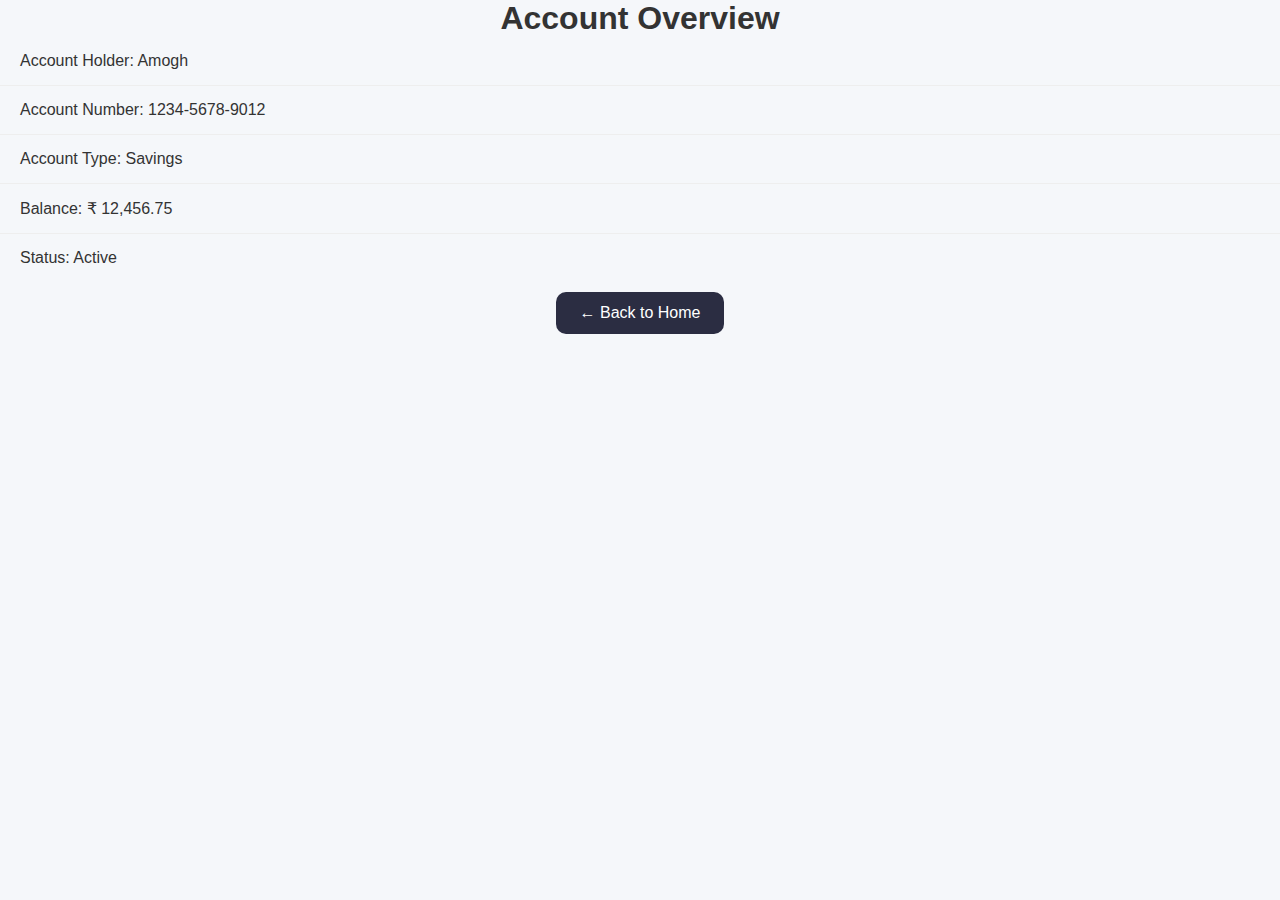
<file: accounts.html>
<!DOCTYPE html>
<html lang="en">
<head>
    <meta charset="UTF-8">
    <meta name="viewport" content="width=device-width, initial-scale=1.0">
    <title>Account Details</title>
    <link rel="stylesheet" href="styles.css">
</head>
<body>
    <h1>Account Overview</h1>
    <ul>
        <li>Account Holder: Amogh</li>
        <li>Account Number: 1234-5678-9012</li>
        <li>Account Type: Savings</li>
        <li>Balance: ₹ 12,456.75</li>
        <li>Status: Active</li>
    </ul>
    <a href="index.html">← Back to Home</a>
</body>
</html>
</file>
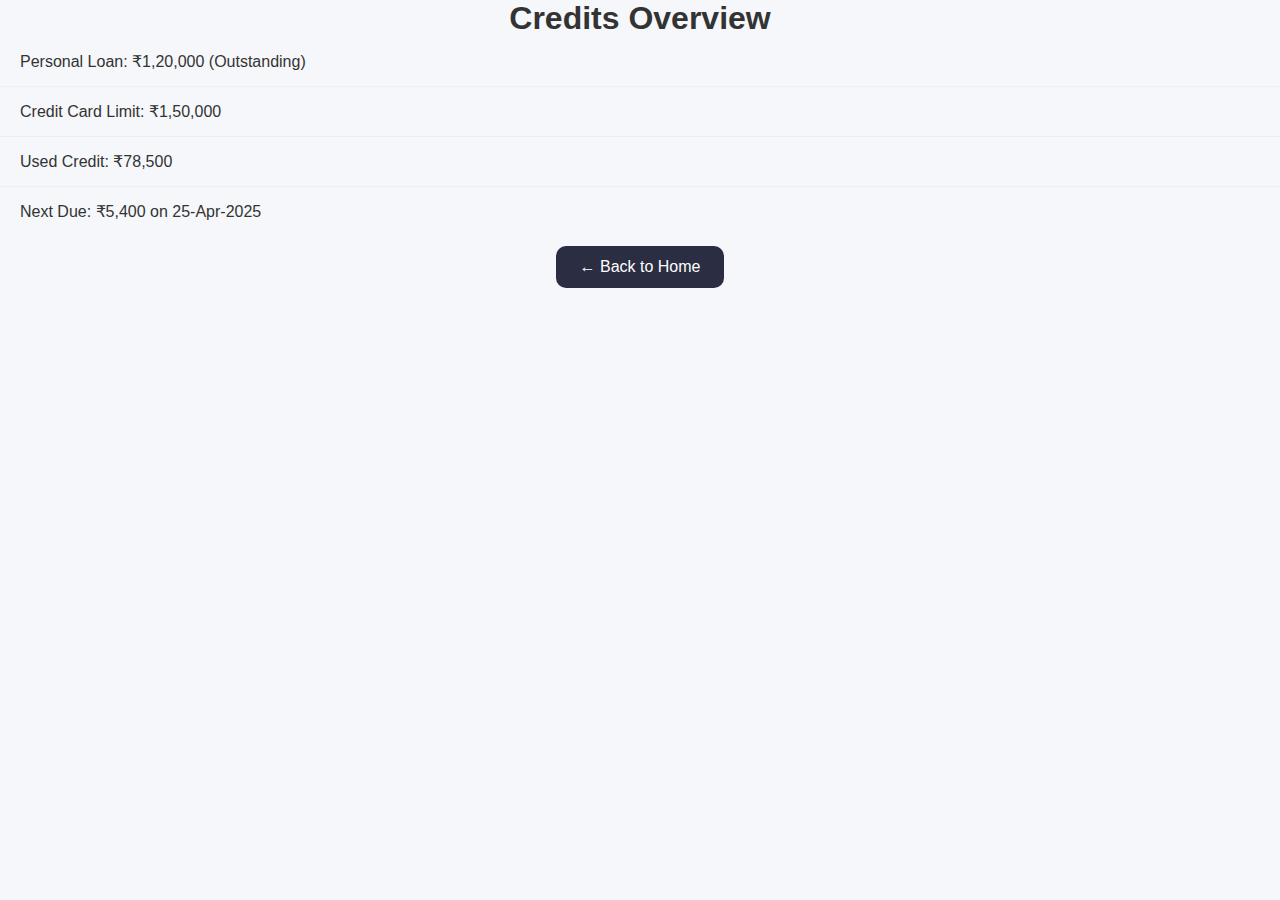
<file: credits.html>
<!DOCTYPE html>
<html lang="en">
<head>
    <meta charset="UTF-8">
    <meta name="viewport" content="width=device-width, initial-scale=1.0">
    <title>Credits</title>
    <link rel="stylesheet" href="styles.css">
</head>
<body>
    <h1>Credits Overview</h1>
    <ul>
        <li>Personal Loan: ₹1,20,000 (Outstanding)</li>
        <li>Credit Card Limit: ₹1,50,000</li>
        <li>Used Credit: ₹78,500</li>
        <li>Next Due: ₹5,400 on 25-Apr-2025</li>
    </ul>
    <a href="index.html">← Back to Home</a>
</body>
</html>
</file>
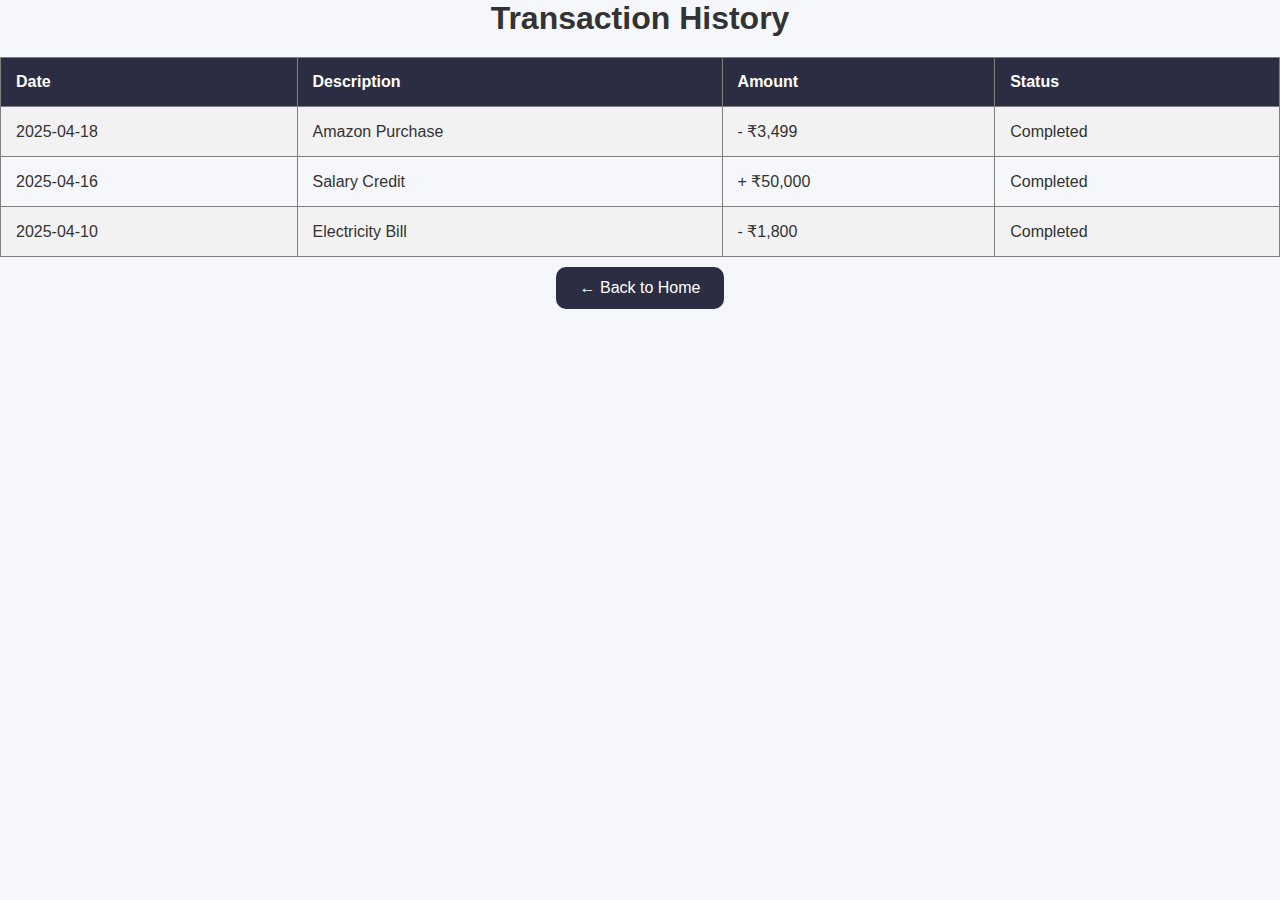
<file: expenditure.html>
<!DOCTYPE html>
<html lang="en">
<head>
    <meta charset="UTF-8">
    <meta name="viewport" content="width=device-width, initial-scale=1.0">
    <title>Transactions</title>
    <link rel="stylesheet" href="styles.css">
</head>
<body>
    <h1>Transaction History</h1>
    <table border="1" cellpadding="8">
        <tr><th>Date</th><th>Description</th><th>Amount</th><th>Status</th></tr>
        <tr><td>2025-04-18</td><td>Amazon Purchase</td><td>- ₹3,499</td><td>Completed</td></tr>
        <tr><td>2025-04-16</td><td>Salary Credit</td><td>+ ₹50,000</td><td>Completed</td></tr>
        <tr><td>2025-04-10</td><td>Electricity Bill</td><td>- ₹1,800</td><td>Completed</td></tr>
    </table>
    <a href="index.html">← Back to Home</a>
</body>
</html>
</file>
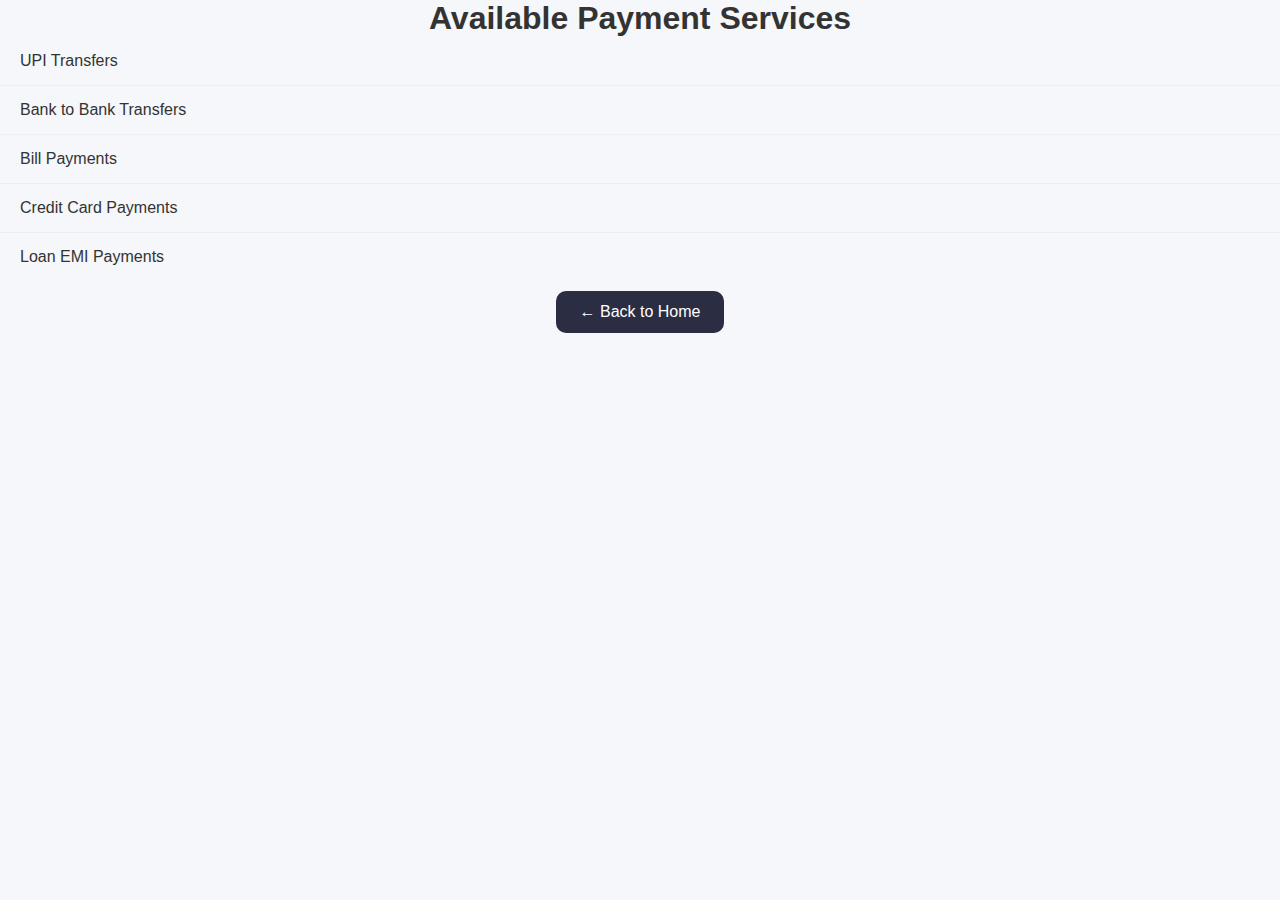
<file: paymentservices.html>
<!DOCTYPE html>
<html lang="en">
<head>
    <meta charset="UTF-8">
    <meta name="viewport" content="width=device-width, initial-scale=1.0">
    <title>Payment Services</title>
    <link rel="stylesheet" href="styles.css">
</head>
<body>
    <h1>Available Payment Services</h1>
    <ul>
        <li>UPI Transfers</li>
        <li>Bank to Bank Transfers</li>
        <li>Bill Payments</li>
        <li>Credit Card Payments</li>
        <li>Loan EMI Payments</li>
    </ul>
    <a href="index.html">← Back to Home</a>
</body>
</html>
</file>
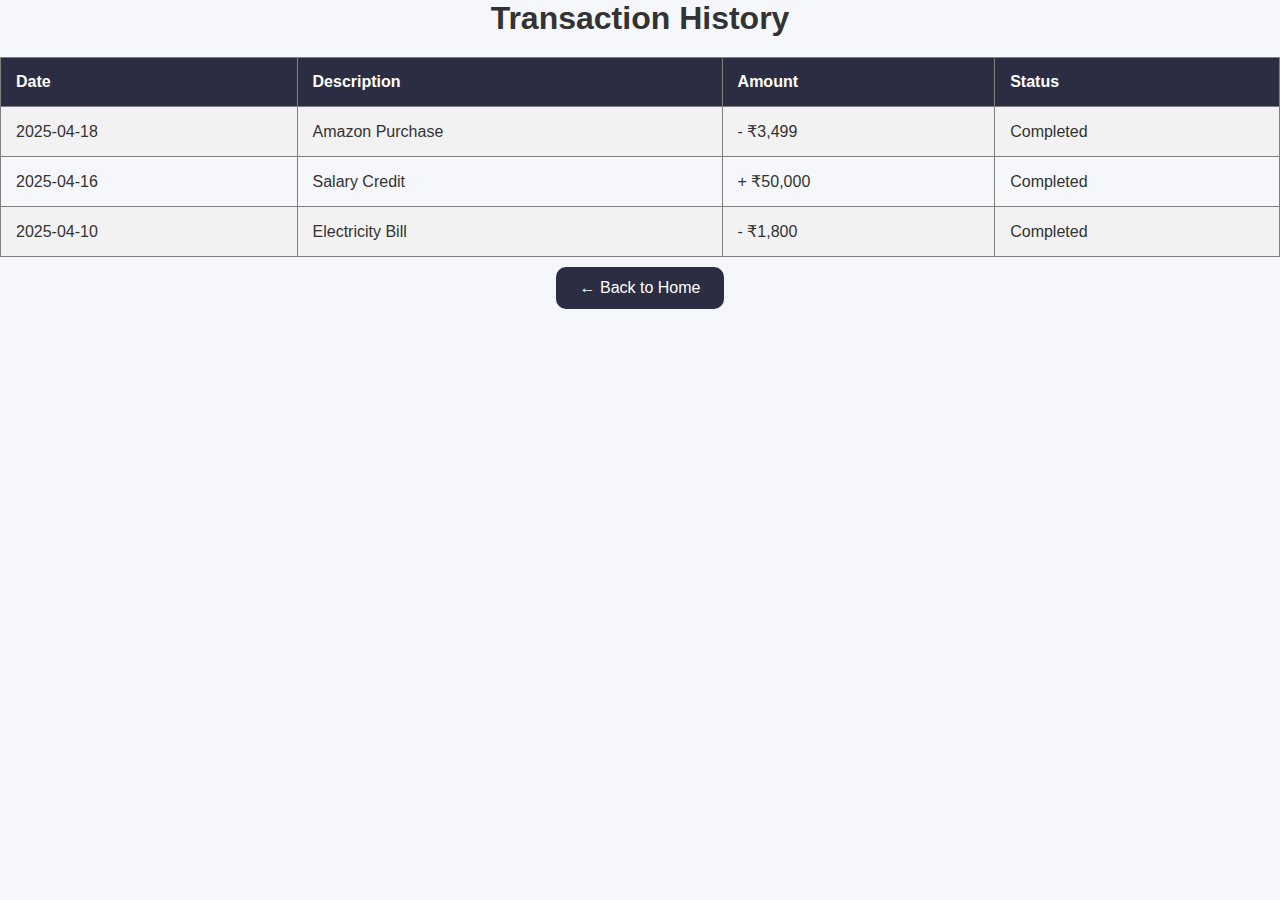
<file: transactions.html>
<!DOCTYPE html>
<html lang="en">
<head>
    <meta charset="UTF-8">
    <meta name="viewport" content="width=device-width, initial-scale=1.0">
    <title>Transactions</title>
    <link rel="stylesheet" href="styles.css">
</head>
<body>
    <h1>Transaction History</h1>
    <table border="1" cellpadding="8">
        <tr><th>Date</th><th>Description</th><th>Amount</th><th>Status</th></tr>
        <tr><td>2025-04-18</td><td>Amazon Purchase</td><td>- ₹3,499</td><td>Completed</td></tr>
        <tr><td>2025-04-16</td><td>Salary Credit</td><td>+ ₹50,000</td><td>Completed</td></tr>
        <tr><td>2025-04-10</td><td>Electricity Bill</td><td>- ₹1,800</td><td>Completed</td></tr>
    </table>
    <a href="index.html">← Back to Home</a>
</body>
</html>
</file>
<file: styles.css>
/* Reset */
* {
    margin: 0;
    padding: 0;
    box-sizing: border-box;
}

/* Global Styles */
body {
    font-family: 'Segoe UI', Tahoma, Geneva, Verdana, sans-serif;
    background-color: #f5f7fa;
    color: #333;
    display: flex;
    flex-direction: column;
    align-items: center;
    min-height: 100vh;
}

/* Dropdown */
.dropdown {
    position: relative;
    display: inline-block;
}

.dropbtn {
    background-color: #2b2d42;
    color: white;
    padding: 12px 20px;
    font-size: 16px;
    border: none;
    border-radius: 10px;
    cursor: pointer;
}

.dropbtn:hover {
    background-color: #1a1b2e;
}

.dropdown-content {
    display: none;
    position: absolute;
    background-color: white;
    min-width: 180px;
    box-shadow: 0 4px 12px rgba(0,0,0,0.15);
    border-radius: 12px;
    z-index: 1;
    margin-top: 8px;
}

.dropdown-content a {
    color: #2b2d42;
    padding: 12px 16px;
    text-decoration: none;
    display: block;
    border-bottom: 1px solid #eee;
}

.dropdown-content a:last-child {
    border-bottom: none;
}

.dropdown-content a:hover {
    background-color: #f1f1f1;
}

.show {
    display: block;
}

/* Section Styling */
section {
    width: 90%;
    max-width: 800px;
    margin: 20px auto;
    background: white;
    padding: 20px;
    border-radius: 16px;
    box-shadow: 0 4px 12px rgba(0,0,0,0.08);
}

/* Buttons and Links */
button, a {
    display: inline-block;
    padding: 12px 24px;
    background-color: #2b2d42;
    color: white;
    text-decoration: none;
    border: none;
    border-radius: 10px;
    cursor: pointer;
    margin: 10px 5px;
    transition: background-color 0.3s ease;
}

button:hover, a:hover {
    background-color: #1a1b2e;
}

/* Tables & Lists */
ul {
    list-style: none;
    width: 100%;
}

ul li {
    padding: 15px 20px;
    border-bottom: 1px solid #eee;
}

ul li:last-child {
    border-bottom: none;
}

table {
    width: 100%;
    border-collapse: collapse;
    margin-top: 20px;
}

th, td {
    padding: 15px;
    text-align: left;
}

th {
    background-color: #2b2d42;
    color: white;
}

tr:nth-child(even) {
    background-color: #f2f2f2;
}
</file>
